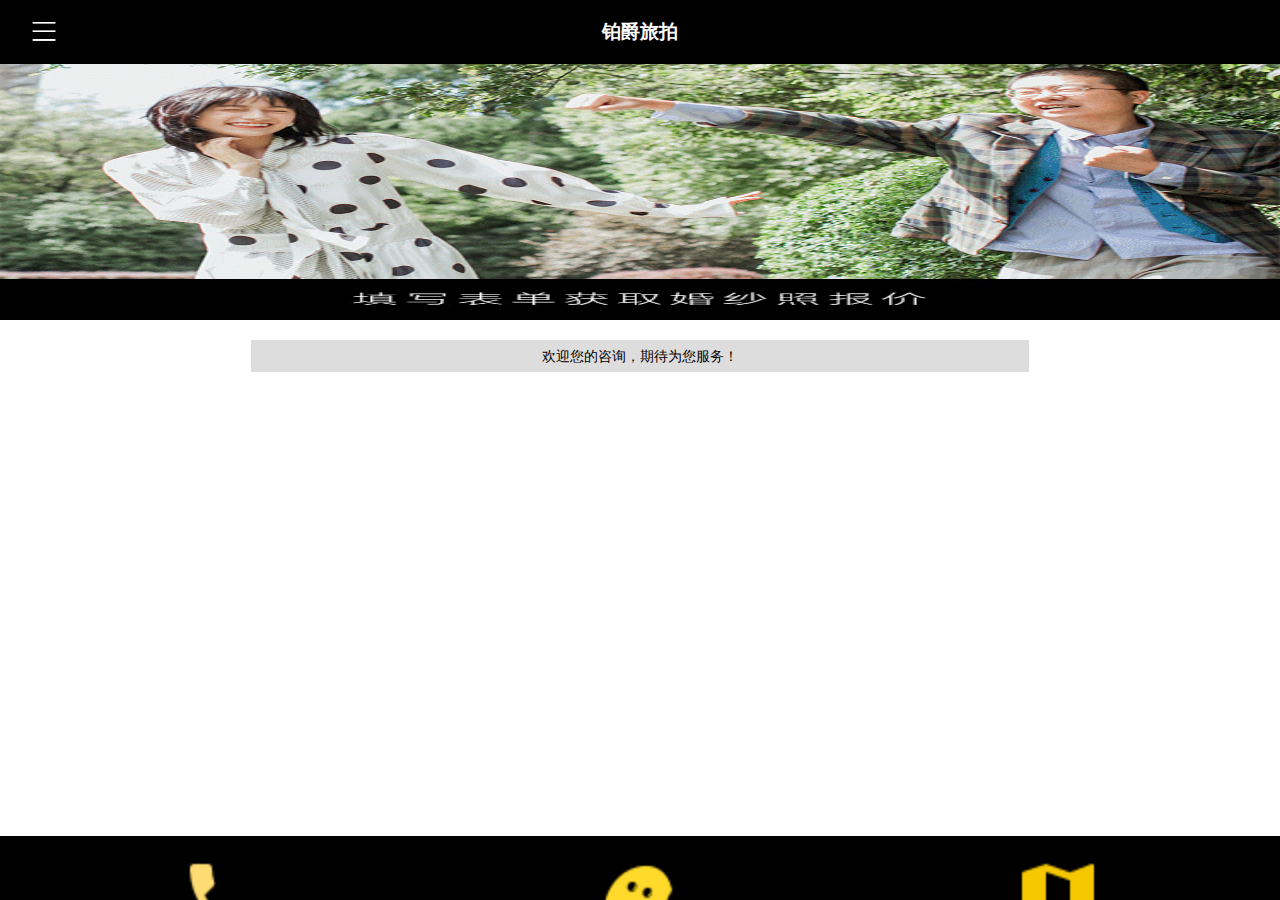
<file: app/youhui.html>
<!DOCTYPE html>
<html lang="en">
<head>
    <meta charset="UTF-8">
    <meta name="viewport" content="width=device-width, initial-scale=1.0">
    <meta http-equiv="X-UA-Compatible" content="ie=edge">
    <title>Document</title>
    <link rel="stylesheet" href="css/youhui.css">
    <link rel="stylesheet" href="css/public.css">
    <script src="js/index.js"></script>
    <script src="js/youhui.js"></script>
</head>
<body>
    <header>
        <div class="header">
            <a id="select">
                <img src="./images/select.png"/>
            </a>
            <h2 class="title">铂爵旅拍</h2>
            <ul id="list">
                <li><a>主页</a></li>
                <li><a>客照欣赏</a></li>
                <li><a>客户微电影</a></li>
                <li><a>限时活动</a></li>
                <li><a>铂爵风作品</a></li>
                <li><a>服务保障</a></li>
                <li><a>品牌介绍</a></li>
                <li><a>铂爵探点</a></li>
            </ul>
        </div>
    </header>
    <main>
        <div id="banner">
            <img src="images/youhui.gif" />
        </div>
        <div id="content">
            <div class="speak">
               <p class="welcome">欢迎您的咨询，期待为您服务！</p>
               <div id="da">
                   <div class="lg">
                       <img src="images/lg.jpg" />    
                   </div>
                   <div class="xiao">
                       <p>热门推荐</p>
                       <p>【<span> 海岛城市</span>】三亚-厦门-青岛-大连-巴厘岛-普吉岛-马代</p>
                       <p>【<span>醉美云南</span>】大理-丽江-香格里拉</p>
                       <p>【<span>一线城市</span>】深圳-杭州-北京【<span>海外</span>】日本、欧洲 等地</p>
                       <p>和小编聊聊您比较钟意哪里呢？</p>
                   </div>
               </div>
               
            </div>  
        </div>
    </main>
    <footer>
            <ul id="footer">
                <li>
                    <a href="index.html"><img src="./images/tel.png"/> 
                        <span>咨询首页</span>
                    </a>  
                </li>
                <li>
                   <a href="time.html"><img src="./images/face.png"/> 
                    <span>王牌推荐</span>
                   </a>
                </li>
                <li>
                   <a href="youhui.html"><img src="./images/youhui.png"/> 
                    <span>限时优惠</span>
                   </a> 
                </li>
            </ul>
        </footer>
</body>
</html>
</file>
<file: app/css/youhui.css>
header .header img{margin-left: 2rem;width:1.5rem;display: inline-block;margin-top:1.2rem;}
main #banner{width: 100%;height: auto;}
main #banner img{width: 100%;height:16rem;margin-top: 4rem;}
main #content{width: 100%;height: auto;}
main #content .speak{width: 95%;height:300px;margin-left: 2.5%;}
.speak .welcome{width: 64%;height: 2rem;background: #ddd;font-size: 0.9rem;text-align: center;margin-left:18%;line-height: 2rem; margin-top: 1rem;}
#content .speak #da{width: 100%;height:11rem;margin-top: 1rem;display: none;}
#content .speak .lg{width: 15%;height:4rem;float: left;border-radius: 50%;}
.speak .lg img{width: 100%;border-radius: 50%;}
.speak #da .xiao{float:right;width: 80%;height: 100%;background:#ddd;border-radius: 2%;}
#da .xiao p span{color: red;}
#da .xiao p{margin-left: 0.2rem;}
</file>
<file: app/css/public.css>
@charset "utf-8";
body,ul,li,div,a,p,dl,dt,dd{margin: 0;padding: 0;text-decoration: none;list-style: none;}
input{border: none;outline: none;}
/* 头部 */
header{height:4rem;width: 100%;background: #000;position: fixed;z-index: 100; }
header .header{height:100%;width: 100%;}
header .header .title{color: #fff;position: absolute;top: 1rem;left: 50%;transform: translate(-50%,-50%);font-weight: "微软雅黑";font-size: 1.2rem;}
header .header img{margin-left: 2rem;width:1.5rem;display: inline-block;margin-top:1.2rem; }
header .header #list{width: 73%;background: #000;display: none;position: relative;z-index: 999;}
.header #list li{width: 100%;height:3.8rem;border-top:1px solid #808080;}
.header #list li:hover{border-bottom: 1px solid rgb(70, 77, 3);}
.header #list li>a{font-size: 0.8rem;letter-spacing: 2px;color: #fff;line-height:
4rem;padding-left:2rem; }

/* 底部 */
footer #footer{width: 100%;height: 4rem;background: #000;position: fixed;bottom: 0;left: 0;display: flex;justify-content: space-evenly;}
footer #footer li{width: 30%;height: 100%;line-height: 4rem;text-align: center;}
footer #footer li img{width:25%;margin-bottom:1rem;margin-top:1rem;}
footer #footer li span{color: #fff;font-size:0.5rem;margin-left:-2.5rem;}
</file>
